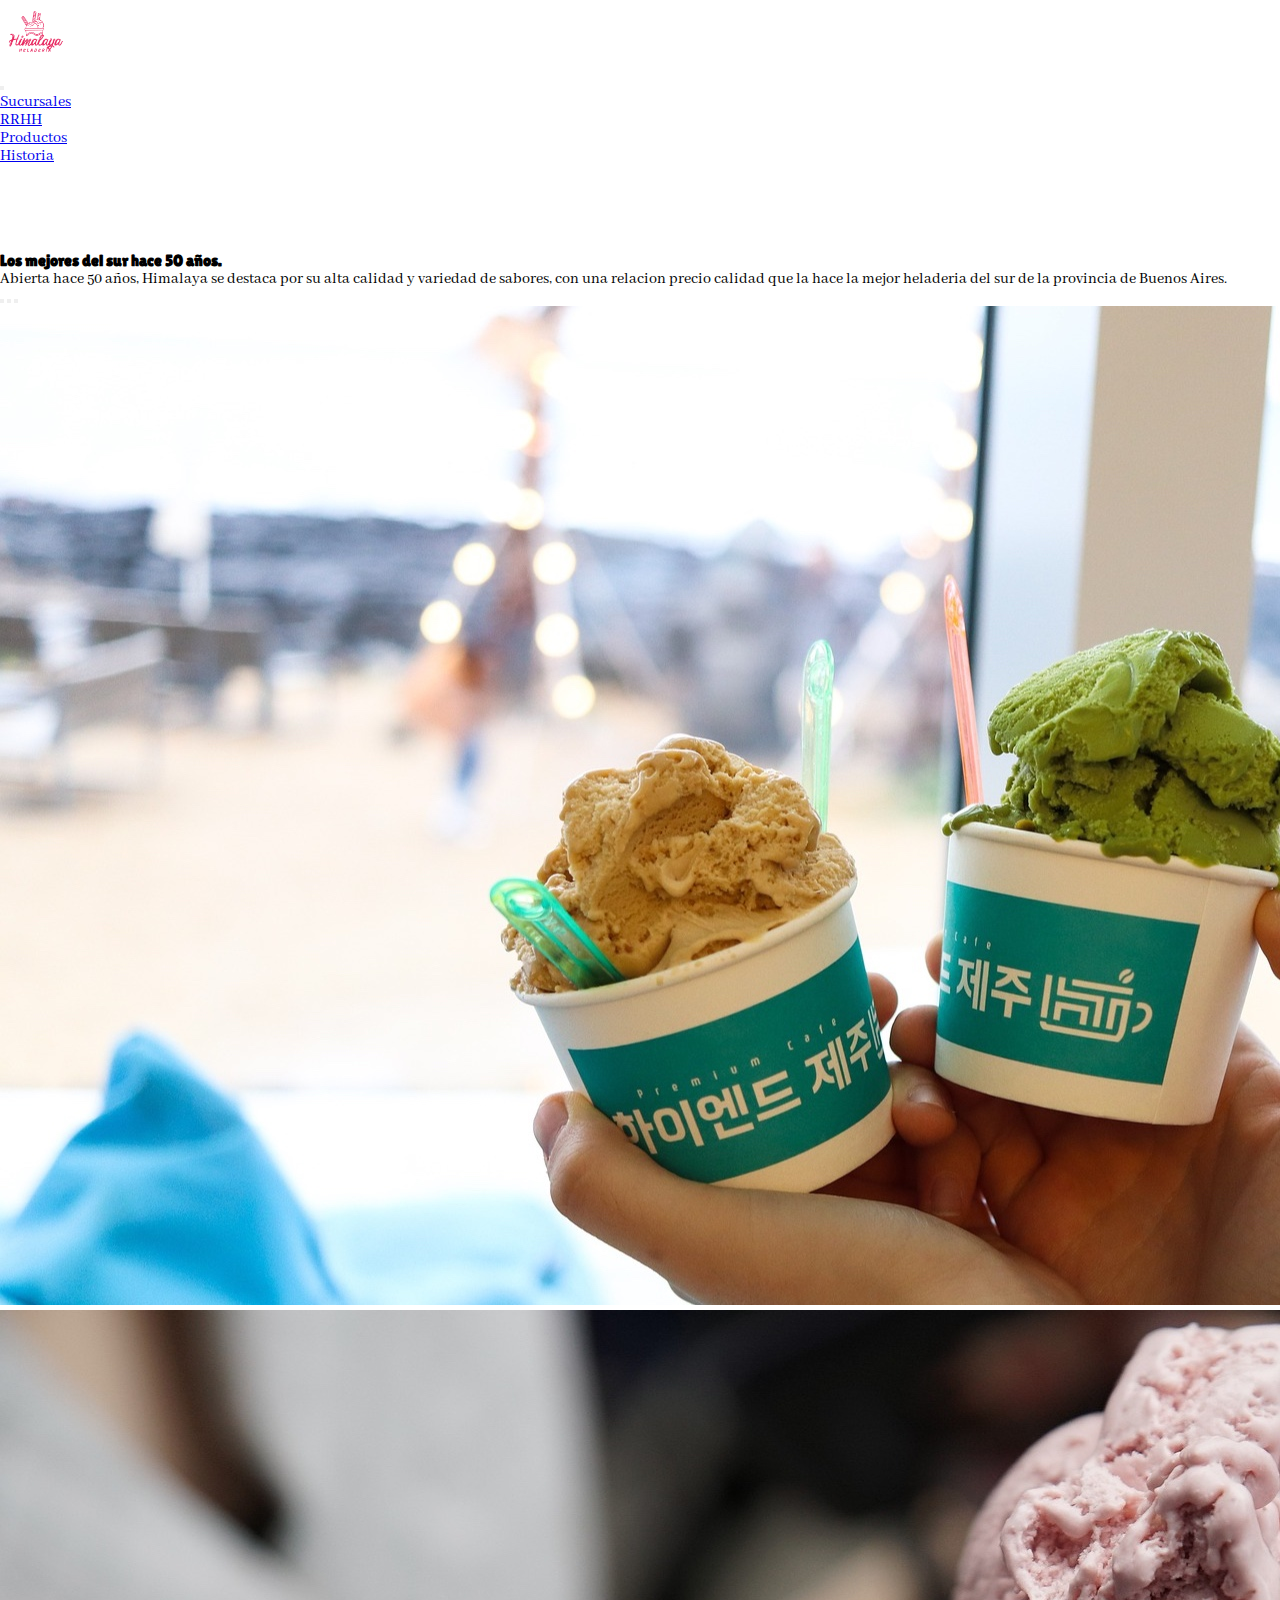
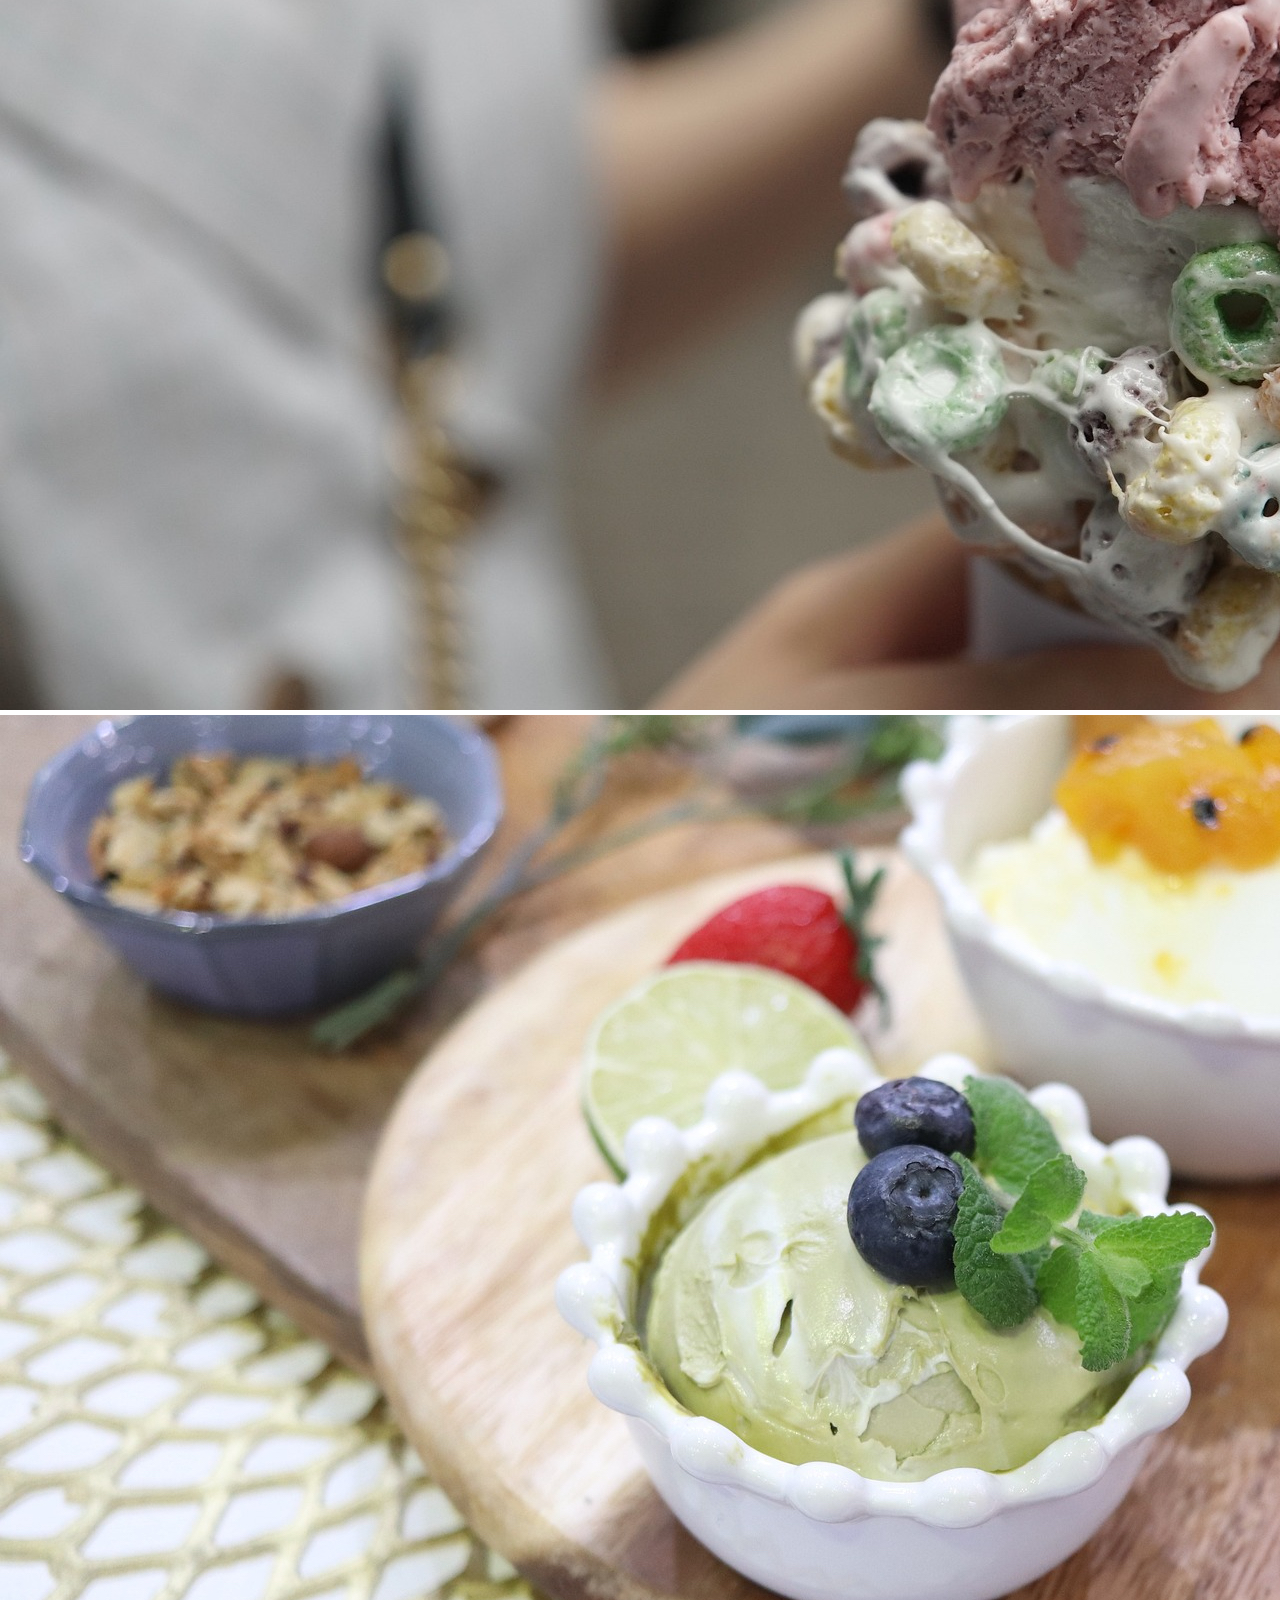
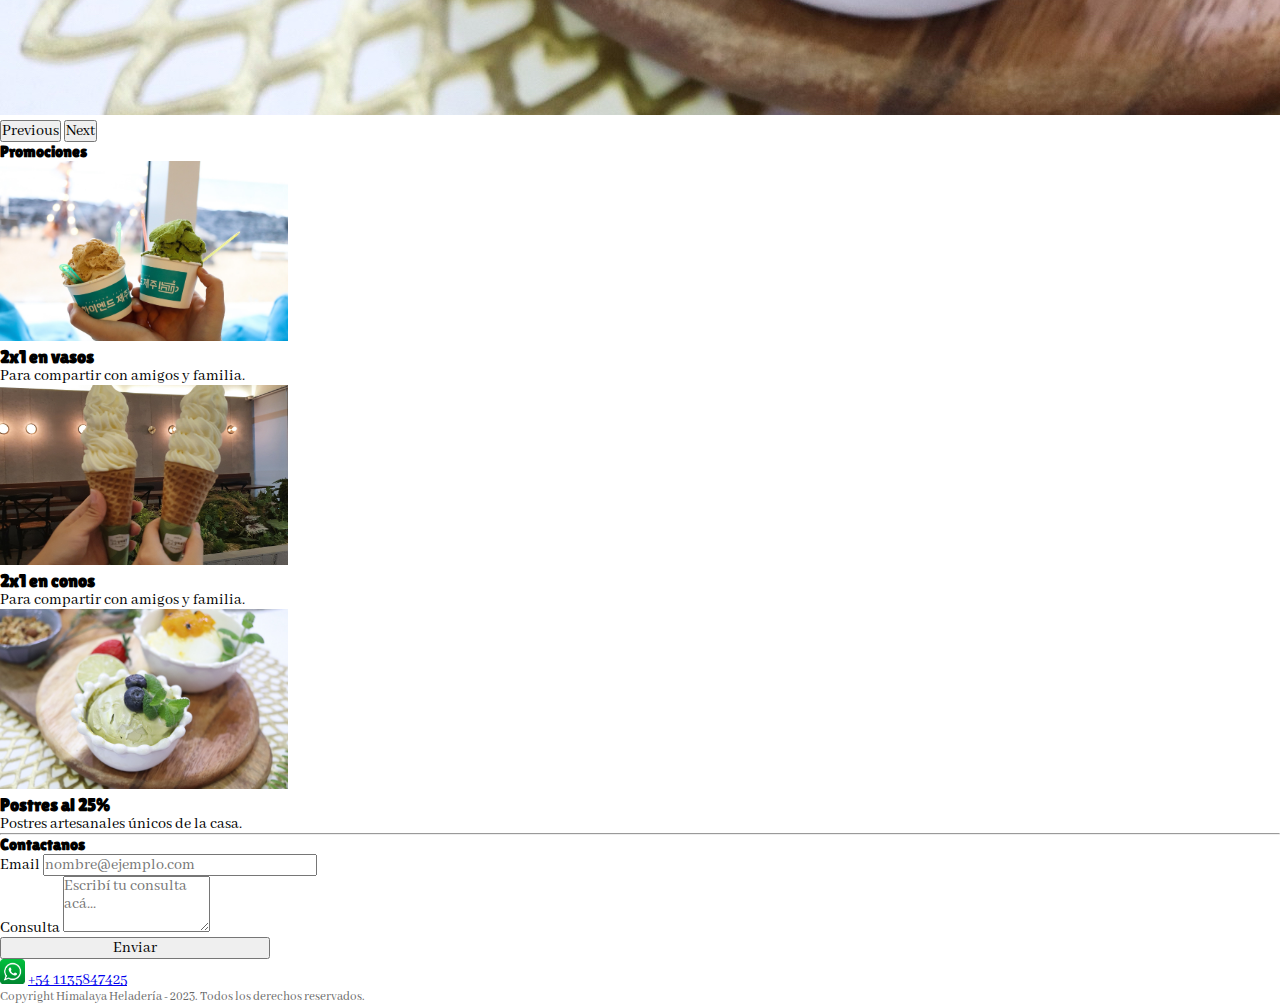
<file: index.html>
<!DOCTYPE html>
<html lang="es">

<head>
  <meta charset="UTF-8">
  <meta http-equiv="X-UA-Compatible" content="IE=edge">
  <meta name="viewport" content="width=device-width, initial-scale=1.0">
  <link rel="preconnect" href="https://fonts.googleapis.com">
  <link rel="preconnect" href="https://fonts.gstatic.com" crossorigin>
  <link href="https://fonts.googleapis.com/css2?family=Dancing+Script:wght@400;500&family=Kablammo&display=swap"
    rel="stylesheet">
  <!--Para ingresar esta fuente poner font-family: 'Dancing Script', cursive;
    font-family: 'Kablammo', cursive;-->
  <title>Himalaya</title>
  <link href="https://cdn.jsdelivr.net/npm/bootstrap@5.3.0/dist/css/bootstrap.min.css" rel="stylesheet"
    integrity="sha384-9ndCyUaIbzAi2FUVXJi0CjmCapSmO7SnpJef0486qhLnuZ2cdeRhO02iuK6FUUVM" crossorigin="anonymous">
  <link rel="stylesheet" href="./CSS/style.css">
</head>

<body>
  <header class="position-fixed w-100 z-3">
    <nav class="navbar navbar-expand-lg bg-body-tertiary">
      <div class="container-fluid">
        <div class="rounded-circle logo overflow-hidden">
          <a class="navbar-logo-link" href="./index.html">
            <img class="navbar-logo-img" src="./Images/logo.png" alt="Logo">
          </a>
        </div>
        <button class="navbar-toggler" type="button" data-bs-toggle="collapse" data-bs-target="#navbarNav"
          aria-controls="navbarNav" aria-expanded="false" aria-label="Toggle navigation">
          <span class="navbar-toggler-icon"></span>
        </button>
        <div class="collapse navbar-collapse justify-content-end" id="navbarNav">
          <ul class="navbar-nav">
            <li class="nav-item">
              <a class="nav-link sucursales" aria-current="page" href="./Pages/Sucursales.html">Sucursales</a>
            </li>
            <li class="nav-item">
              <a class="nav-link" href="./Pages/rrhh.html">RRHH</a>
            </li>
            <li class="nav-item">
              <a class="nav-link productos" href="./Pages/productos.html">Productos</a>
            </li>
            <li class="nav-item">
              <a class="nav-link Historia" href="./Pages/Historia.html">Historia</a>
            </li>
          </ul>
        </div>
      </div>
    </nav>
  </header>

  <main class="container padding-for-fixed-navbar">

    <!-- Sección presentación -->
    <section id="presentation" class="pt-5 mb-5">
      <h1 class="text-center mb-4">Los mejores del sur hace 50 años.</h1>
      <div class="d-flex flex-wrap w-100">
        <div class="col">
          <p class="fs-5">Abierta hace 50 años, Himalaya se destaca por su alta calidad y variedad de sabores, con una
            relacion precio calidad que la hace la mejor heladeria del sur de la provincia de Buenos Aires.</p>
        </div>
      </div>
    </section>

    <!-- Carrusel Bootstrap -->
    <section id="carousel-home" class="mb-5">
      <div id="carouselExampleIndicators" class="carousel slide">
        <div class="carousel-indicators">
          <button type="button" data-bs-target="#carouselExampleIndicators" data-bs-slide-to="0" class="active"
            aria-current="true" aria-label="Slide 1"></button>
          <button type="button" data-bs-target="#carouselExampleIndicators" data-bs-slide-to="1"
            aria-label="Slide 2"></button>
          <button type="button" data-bs-target="#carouselExampleIndicators" data-bs-slide-to="2"
            aria-label="Slide 3"></button>
        </div>
        <div class="carousel-inner rounded-5">
          <div class="carousel-item active">
            <img src="./Images/ice-cream-1.jpg" class="d-block w-100" alt="...">
          </div>
          <div class="carousel-item">
            <img src="./Images/ice-cream-2.jpg" class="d-block w-100" alt="...">
          </div>
          <div class="carousel-item">
            <img src="./Images/dessert-ice-cream.jpg" class="d-block w-100" alt="...">
          </div>
        </div>
        <button class="carousel-control-prev" type="button" data-bs-target="#carouselExampleIndicators"
          data-bs-slide="prev">
          <span class="carousel-control-prev-icon" aria-hidden="true"></span>
          <span class="visually-hidden">Previous</span>
        </button>
        <button class="carousel-control-next" type="button" data-bs-target="#carouselExampleIndicators"
          data-bs-slide="next">
          <span class="carousel-control-next-icon" aria-hidden="true"></span>
          <span class="visually-hidden">Next</span>
        </button>
      </div>
    </section>

    <!-- Promociones -->
    <section id="promotions" class="mb-5">
      <h2 class="mb-4">Promociones</h2>
      <div class="d-flex flex-wrap justify-content-center gap-4">
        <!-- Item promo -->
        <div class="card col col-4" style="width: 18rem;">
          <img src="./Images/ice-cream-1.jpg" class="card-img-top" alt="...">
          <div class="card-body">
            <h3 class="card-title">2x1 en vasos</h3>
            <p class="card-text">Para compartir con amigos y familia.</p>
          </div>
        </div>
        <!-- Item promo -->
        <div class="card col col-4" style="width: 18rem;">
          <img src="./Images/ice-cream-3.jpg" class="card-img-top" alt="...">
          <div class="card-body">
            <h3 class="card-title">2x1 en conos</h3>
            <p class="card-text">Para compartir con amigos y familia.</p>
          </div>
        </div>
        <!-- Item promo -->
        <div class="card col col-4" style="width: 18rem;">
          <img src="./Images/dessert-ice-cream.jpg" class="card-img-top" alt="...">
          <div class="card-body">
            <h3 class="card-title">Postres al 25%</h3>
            <p class="card-text">Postres artesanales únicos de la casa.</p>
          </div>
        </div>
      </div>
    </section>
    <hr class="mt-5 mb-5">
    <section id="contact" class="mb-5 max-width-900 m-auto">
      <h2 class="contactanos mb-4">Contactanos</h2>
      <form action="Consultas.php" class="Consultas">
        <div class="mb-3">
          <label for="exampleFormControlInput1" class="form-label">Email
          </label>
          <input type="email" class="form-control" id="exampleFormControlInput1" placeholder="nombre@ejemplo.com">
        </div>
        <div class="mb-3">
          <label for="exampleFormControlTextarea1" class="form-label">Consulta</label>
          <textarea class="form-control" placeholder="Escribí tu consulta acá..." ="exampleFormControlTextarea1" rows="3"></textarea>
        </div>
        <div>
          <input class="btn btn-primary" type="submit" value="Enviar">
        </div>
      </form>
    </section>
  </main>
  <footer class="p-3 border-top">
    <div class="d-flex flex-wrap">
      <div class="col-12 col-md-6">
        <div class="d-inline">
          <img src="./Images/whatsapp.jpg" alt="whatsapp" class="whatsapp">
          <a href="https://api.whatsapp.com/send/?phone=5491136248456&text&type=phone_number&app_absent=0"
            class="d-inline">
            +54 1135847425
          </a>
        </div>
      </div>
      <div class="col-12 col-md-6">
        <p class="copyright m-0 text-end">Copyright Himalaya Heladería - 2023. Todos los derechos reservados.</p>
      </div>
    </div>
  </footer>
  <script src="https://cdn.jsdelivr.net/npm/bootstrap@5.3.0/dist/js/bootstrap.bundle.min.js"
    integrity="sha384-geWF76RCwLtnZ8qwWowPQNguL3RmwHVBC9FhGdlKrxdiJJigb/j/68SIy3Te4Bkz"
    crossorigin="anonymous"></script>
</body>
</html>
</file>
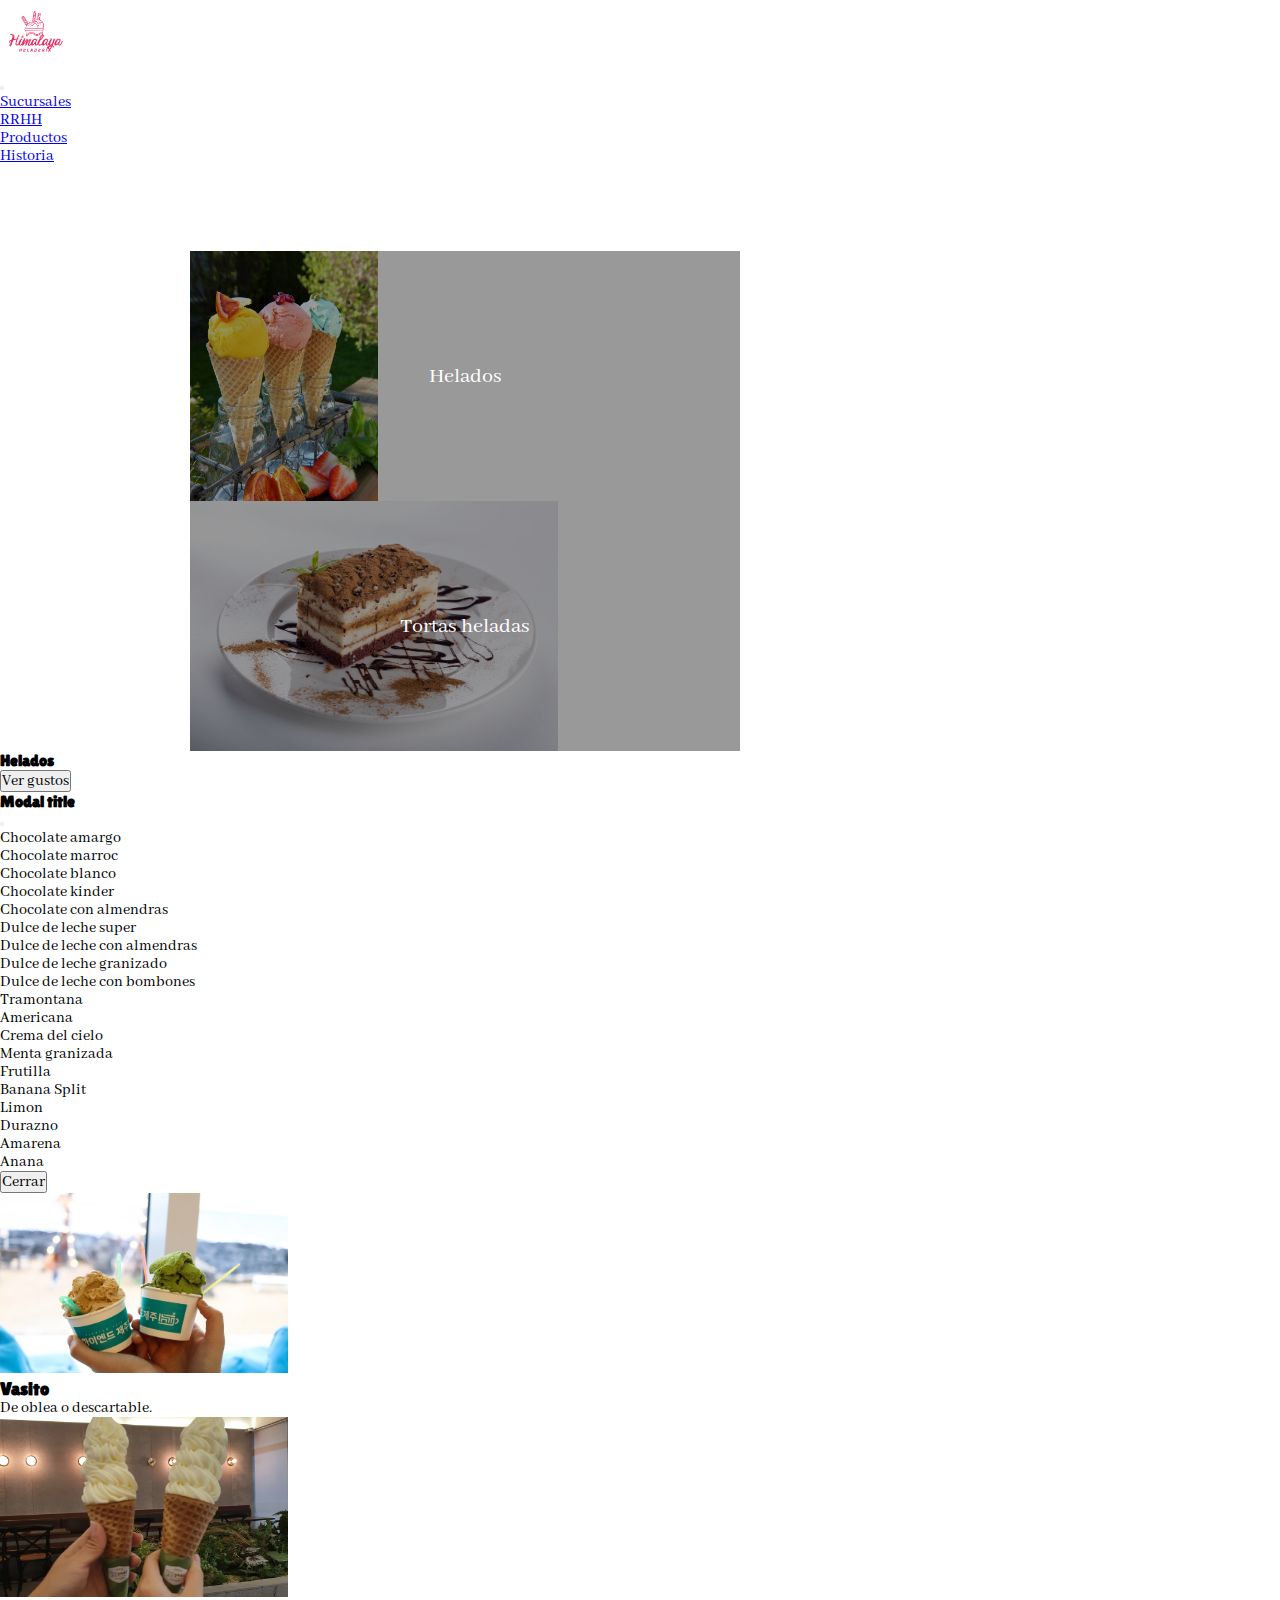
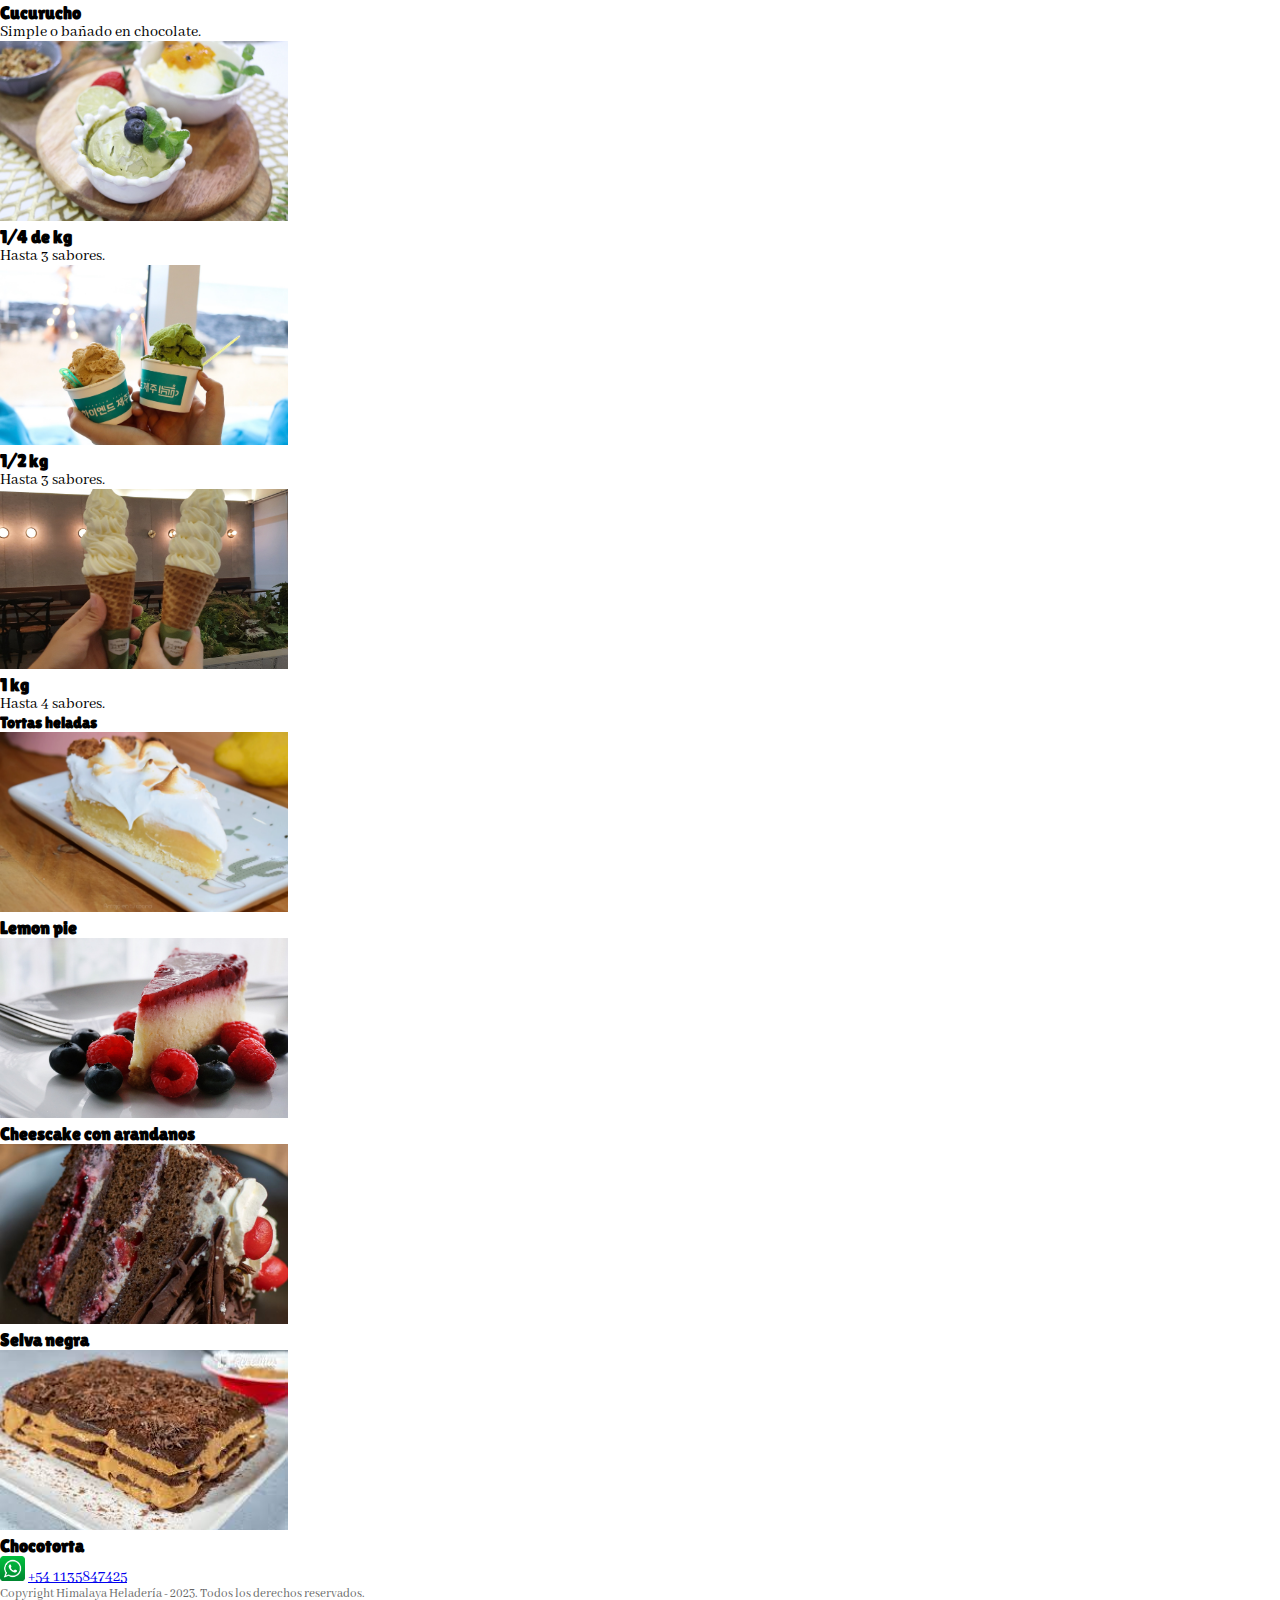
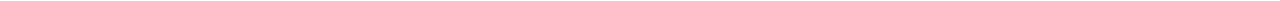
<file: Pages/productos.html>
<!DOCTYPE html>
<html lang="es">

<head>
  <meta charset="UTF-8">
  <meta http-equiv="X-UA-Compatible" content="IE=edge">
  <meta name="viewport" content="width=device-width, initial-scale=1.0">
  <link rel="preconnect" href="https://fonts.googleapis.com">
  <link rel="preconnect" href="https://fonts.gstatic.com" crossorigin>
  <link href="https://fonts.googleapis.com/css2?family=Dancing+Script:wght@400;500&family=Kablammo&display=swap"
    rel="stylesheet">
  <!--Para ingresar esta fuente poner font-family: 'Dancing Script', cursive;
    font-family: 'Kablammo', cursive;-->
  <link href="https://cdn.jsdelivr.net/npm/bootstrap@5.3.0/dist/css/bootstrap.min.css" rel="stylesheet"
    integrity="sha384-9ndCyUaIbzAi2FUVXJi0CjmCapSmO7SnpJef0486qhLnuZ2cdeRhO02iuK6FUUVM" crossorigin="anonymous">
  <link rel="stylesheet" href="../CSS/style.css">
  <title>Productos</title>
</head>

<body>
  <header class="position-fixed w-100 z-3">
    <nav class="navbar navbar-expand-lg bg-body-tertiary">
      <div class="container-fluid">
        <div class="rounded-circle logo overflow-hidden">
          <a class="navbar-logo-link" href="../index.html">
            <img class="navbar-logo-img" src="../Images/logo.png" alt="Logo">
          </a>
        </div>
        <button class="navbar-toggler" type="button" data-bs-toggle="collapse" data-bs-target="#navbarNav"
          aria-controls="navbarNav" aria-expanded="false" aria-label="Toggle navigation">
          <span class="navbar-toggler-icon"></span>
        </button>
        <div class="collapse navbar-collapse justify-content-end" id="navbarNav">
          <ul class="navbar-nav">
            <li class="nav-item">
              <a class="nav-link sucursales" aria-current="page" href="./Sucursales.html">Sucursales</a>
            </li>
            <li class="nav-item">
              <a class="nav-link" href="./rrhh.html">RRHH</a>
            </li>
            <li class="nav-item">
              <a class="nav-link productos" href="./productos.html">Productos</a>
            </li>
            <li class="nav-item">
              <a class="nav-link Historia" href="./Historia.html">Historia</a>
            </li>
          </ul>
        </div>
      </div>
    </nav>
  </header>
  <main class="padding-for-fixed-navbar">
    <!-- Categories -->
    <section id="categories" class="d-flex mb-5 justify-content-evenly">
      <div class="category col-6 me-md-2 overflow-hidden">
        <a class="category-link" href="#helados">
          <div class="category-title">Helados</div>
          <img class="w-100" src="../Images/ice-cream-cat.jpg" alt="">
        </a>
      </div>
      <div class="category col-6 ms-md-2 overflow-hidden">
        <a class="category-link" href="#tortas-heladas">
          <div class="category-title">Tortas heladas</div>
          <img class="w-100" src="../Images/torta-helada.jpg" alt="">
        </a>
      </div>
    </section>
    <!-- Productos -->
    <section id="product-list" class="mb-5">
      <div id="helados" class="pt-5 pb-5">
        <div class="d-flex justify-content-center gap-5 m-auto">
          <div class="title-container">
            <h2 class="mb-4 text-center">Helados</h2>
          </div>
          <div class="modal-container">
            <!-- Button trigger modal -->
            <button type="button" class="btn btn-primary" data-bs-toggle="modal" data-bs-target="#exampleModal">
              Ver gustos
            </button>
            <!-- Modal -->
            <div class="modal fade" id="exampleModal" tabindex="-1" aria-labelledby="exampleModalLabel"
              aria-hidden="true">
              <div class="modal-dialog">
                <div class="modal-content">
                  <div class="modal-header">
                    <h1 class="modal-title fs-5" id="exampleModalLabel">Modal title</h1>
                    <button type="button" class="btn-close" data-bs-dismiss="modal" aria-label="Close"></button>
                  </div>
                  <div class="modal-body">
                    <ul>
                      <li>Chocolate amargo</li>
                      <li>Chocolate marroc</li>
                      <li>Chocolate blanco</li>
                      <li>Chocolate kinder</li>
                      <li>Chocolate con almendras</li>
                      <li>Dulce de leche super </li>
                      <li>Dulce de leche con almendras</li>
                      <li>Dulce de leche granizado</li>
                      <li>Dulce de leche con bombones</li>
                      <li>Tramontana</li>
                      <li>Americana</li>
                      <li>Crema del cielo</li>
                      <li>Menta granizada</li>
                      <li>Frutilla</li>
                      <li>Banana Split</li>
                      <li>Limon</li>
                      <li>Durazno</li>
                      <li>Amarena</li>
                      <li>Anana</li>
                    </ul>
                  </div>
                  <div class="modal-footer">
                    <button type="button" class="btn btn-secondary" data-bs-dismiss="modal">Cerrar</button>
                  </div>
                </div>
              </div>
            </div>
          </div>
        </div>

        <div id="scroll-cards" class="d-flex overflow-scroll ps-3 pe-3 shadow-sm">
          <!-- Item -->
          <div class="card col col-4" style="width: 18rem;">
            <img src="../Images/ice-cream-1.jpg" class="card-img-top" alt="...">
            <div class="card-body">
              <h3 class="card-title">Vasito</h3>
              <p class="card-text">De oblea o descartable.</p>
            </div>
          </div>
          <!-- Item -->
          <div class="card col col-4" style="width: 18rem;">
            <img src="../Images/ice-cream-3.jpg" class="card-img-top" alt="...">
            <div class="card-body">
              <h3 class="card-title">Cucurucho</h3>
              <p class="card-text">Simple o bañado en chocolate.</p>
            </div>
          </div>
          <!-- Item -->
          <div class="card col col-4" style="width: 18rem;">
            <img src="../Images/dessert-ice-cream.jpg" class="card-img-top" alt="...">
            <div class="card-body">
              <h3 class="card-title">1/4 de kg</h3>
              <p class="card-text">Hasta 3 sabores.</p>
            </div>
          </div>
          <!-- Item -->
          <div class="card col col-4" style="width: 18rem;">
            <img src="../Images/ice-cream-1.jpg" class="card-img-top" alt="...">
            <div class="card-body">
              <h3 class="card-title">1/2 kg</h3>
              <p class="card-text">Hasta 3 sabores.</p>
            </div>
          </div>
          <!-- Item -->
          <div class="card col col-4" style="width: 18rem;">
            <img src="../Images/ice-cream-3.jpg" class="card-img-top" alt="...">
            <div class="card-body">
              <h3 class="card-title">1 kg</h3>
              <p class="card-text">Hasta 4 sabores.</p>
            </div>
          </div>
        </div>
      </div>

      <div id="tortas-heladas" class="pt-5 pb-5">
        <h2 class="mb-4 text-center w-100">Tortas heladas</h2>
        <div class="d-flex flex-wrap justify-content-center gap-4">
          <!-- Item -->
          <div class="card col col-4" style="width: 18rem;">
            <img src="../Images/lemon-pie.webp" class="card-img-top" alt="...">
            <div class="card-body">
              <h3 class="card-title">Lemon pie</h3>
            </div>
          </div>
          <!-- Item -->
          <div class="card col col-4" style="width: 18rem;">
            <img src="../Images/cheesecake.jpg" class="card-img-top" alt="...">
            <div class="card-body">
              <h3 class="card-title">Cheescake con arandanos</h3>
            </div>
          </div>
          <!-- Item -->
          <div class="card col col-4" style="width: 18rem;">
            <img src="../Images/selvanegra.jpeg" class="card-img-top" alt="...">
            <div class="card-body">
              <h3 class="card-title">Selva negra</h3>
            </div>
          </div>
          <!-- Item -->
          <div class="card col col-4" style="width: 18rem;">
            <img src="../Images/chocotorta.jpeg" class="card-img-top" alt="...">
            <div class="card-body">
              <h3 class="card-title">Chocotorta</h3>
            </div>
          </div>
        </div>
      </div>
    </section>
  </main>
  <footer class="p-3 border-top">
    <div class="d-flex flex-wrap">
      <div class="col-12 col-md-6">
        <div class="d-inline">
          <img src="../Images/whatsapp.jpg" alt="whatsapp" class="whatsapp">
          <a href="https://api.whatsapp.com/send/?phone=5491136248456&text&type=phone_number&app_absent=0"
            class="d-inline">
            +54 1135847425
          </a>
        </div>
      </div>
      <div class="col-12 col-md-6">
        <p class="copyright m-0 text-end">Copyright Himalaya Heladería - 2023. Todos los derechos reservados.</p>
      </div>
    </div>
  </footer>
  <script src="https://cdn.jsdelivr.net/npm/bootstrap@5.3.0/dist/js/bootstrap.bundle.min.js"
    integrity="sha384-geWF76RCwLtnZ8qwWowPQNguL3RmwHVBC9FhGdlKrxdiJJigb/j/68SIy3Te4Bkz"
    crossorigin="anonymous"></script>
</body>

</html>
</file>
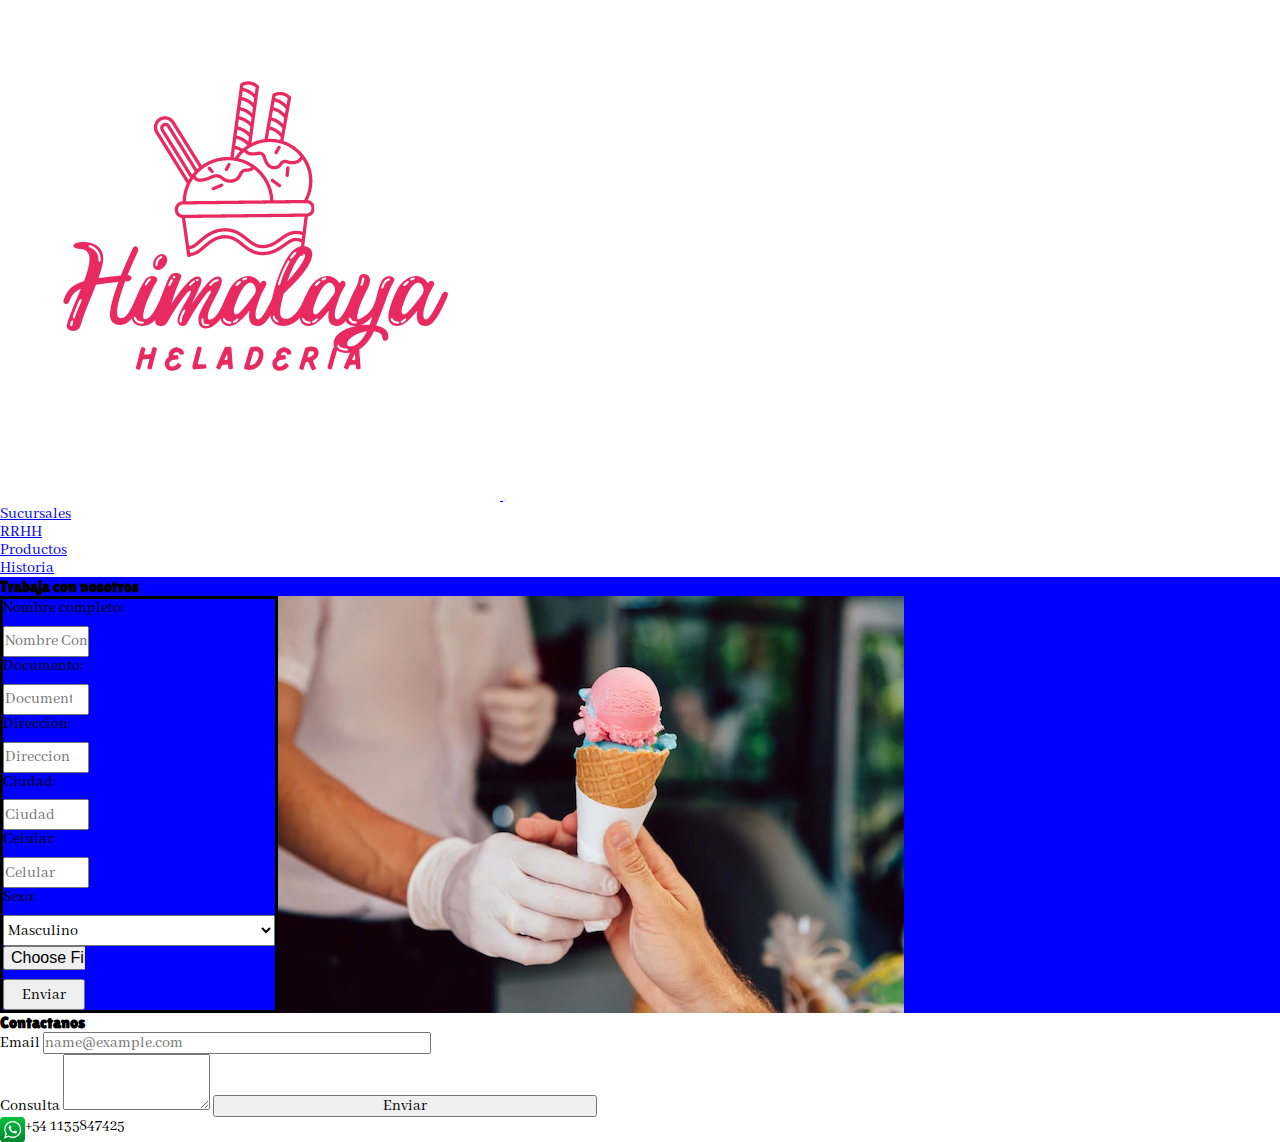
<file: Pages/rrhh.html>
<!DOCTYPE html>
<html lang="es">
<head>
    <meta charset="UTF-8">
    <meta http-equiv="X-UA-Compatible" content="IE=edge">
    <meta name="viewport" content="width=device-width, initial-scale=1.0">
    <link rel="preconnect" href="https://fonts.googleapis.com">
    <link rel="preconnect" href="https://fonts.gstatic.com" crossorigin>
    <link href="https://fonts.googleapis.com/css2?family=Dancing+Script:wght@400;500&family=Kablammo&display=swap" rel="stylesheet">
    <!--Para ingresar esta fuente poner font-family: 'Dancing Script', cursive;
    font-family: 'Kablammo', cursive;-->
    <link href="https://cdn.jsdelivr.net/npm/bootstrap@5.3.0/dist/css/bootstrap.min.css" rel="stylesheet" integrity="sha384-9ndCyUaIbzAi2FUVXJi0CjmCapSmO7SnpJef0486qhLnuZ2cdeRhO02iuK6FUUVM" crossorigin="anonymous">
    <link rel="stylesheet" href="../CSS/style.css">
    <title>rr.hh</title>
</head>
<body>
    <header>
      <nav class="navbar bg-dark border-bottom border-bottom-dark" data-bs-theme="dark">
        <div class="container-fluid">
          <a class="navbar-brand" href="../index.html"><img src="../Images/logo.png" alt="Logo" class="Logo"> <!--Logo de la heladeria-->
          </a>
           <button class="navbar-toggler" type="button" data-bs-toggle="collapse" data-bs-target="#navbarSupportedContent" aria-controls="navbarSupportedContent" aria-expanded="false" aria-label="Toggle navigation">
            <span class="navbar-toggler-icon"></span>
           </button>
          <div class="collapse navbar-collapse" id="navbarSupportedContent">
            <ul class="navbar-nav me-auto mb-2 mb-lg-0">
              <li class="nav-item">
                <a class="nav-link sucursales" aria-current="page" href="./Sucursales.html">Sucursales</a>
              </li>
              <li class="nav-item">
                <a class="nav-link" href="./rrhh.html">RRHH</a>
              </li>
              <li class="nav-item dropdown">
                <a class="nav-link productos" href="./productos.html">
                  Productos
                </a>
              </li>
              <li class="nav-item">
                <a class="nav-link Historia" href="./Historia.html">Historia</a>
              </li>
            </ul> 
          </div>
        </div>
      </nav>
    </header>
     <main class="mrrhh">
      <h1 class="trabaja">Trabaja con nosotros</h1>
     <div class="forim">
      <form action="form.php" method="post" class="cv"> 
        <label for="">Nombre completo:</label>
        <input type="text" placeholder="Nombre Completo">
        <label for="">Documento:</label>
        <input type="number" placeholder="Documento">
        <label for="">Direccion:</label>
        <input type="text" placeholder="Direccion">
        <label for="">Ciudad:</label>
        <input type="text" placeholder="Ciudad">
        <label for="">Celular:</label>
        <input type="number" placeholder="Celular">
        <label for="">Sexo:</label>
        <select name="Sexo" id="Sexo">
         <option value="Masculino">Masculino</option>
         <option value="Femenino">Femenino</option>
        </select>
        <input type="file" name="MyFile" id="myfile">
        <input type="button" value="Enviar"> 
      </form>
      <img src="../Images/heladero.jpg" alt="heladero">
     </div>
     </main>
     <footer>
      <h4 class="contactanos">Contactanos</h4>
      <form action="Consultas.php" class="Consultas">
        <div class="mb-3">
          <label for="exampleFormControlInput1" class="form-label">Email
          </label>
          <input type="email" class="form-control" id="exampleFormControlInput1" placeholder="name@example.com">
        </div>
        <div class="mb-3">
        <label for="exampleFormControlTextarea1" class="form-label">Consulta</label>
        <textarea class="form-control" id="exampleFormControlTextarea1" rows="3"></textarea>
        <input type="submit" value="Enviar">
        </div>
      </form>
      <div class="numero">
      <img src="../Images/whatsapp.jpg" alt="whatsapp" class="whatsapp">
      <p>
        +54 1135847425
      </p>
      </div>
     </footer>    
  <script src="https://cdn.jsdelivr.net/npm/bootstrap@5.3.0/dist/js/bootstrap.bundle.min.js" integrity="sha384-geWF76RCwLtnZ8qwWowPQNguL3RmwHVBC9FhGdlKrxdiJJigb/j/68SIy3Te4Bkz" crossorigin="anonymous"></script>
</body>
</html>
</file>
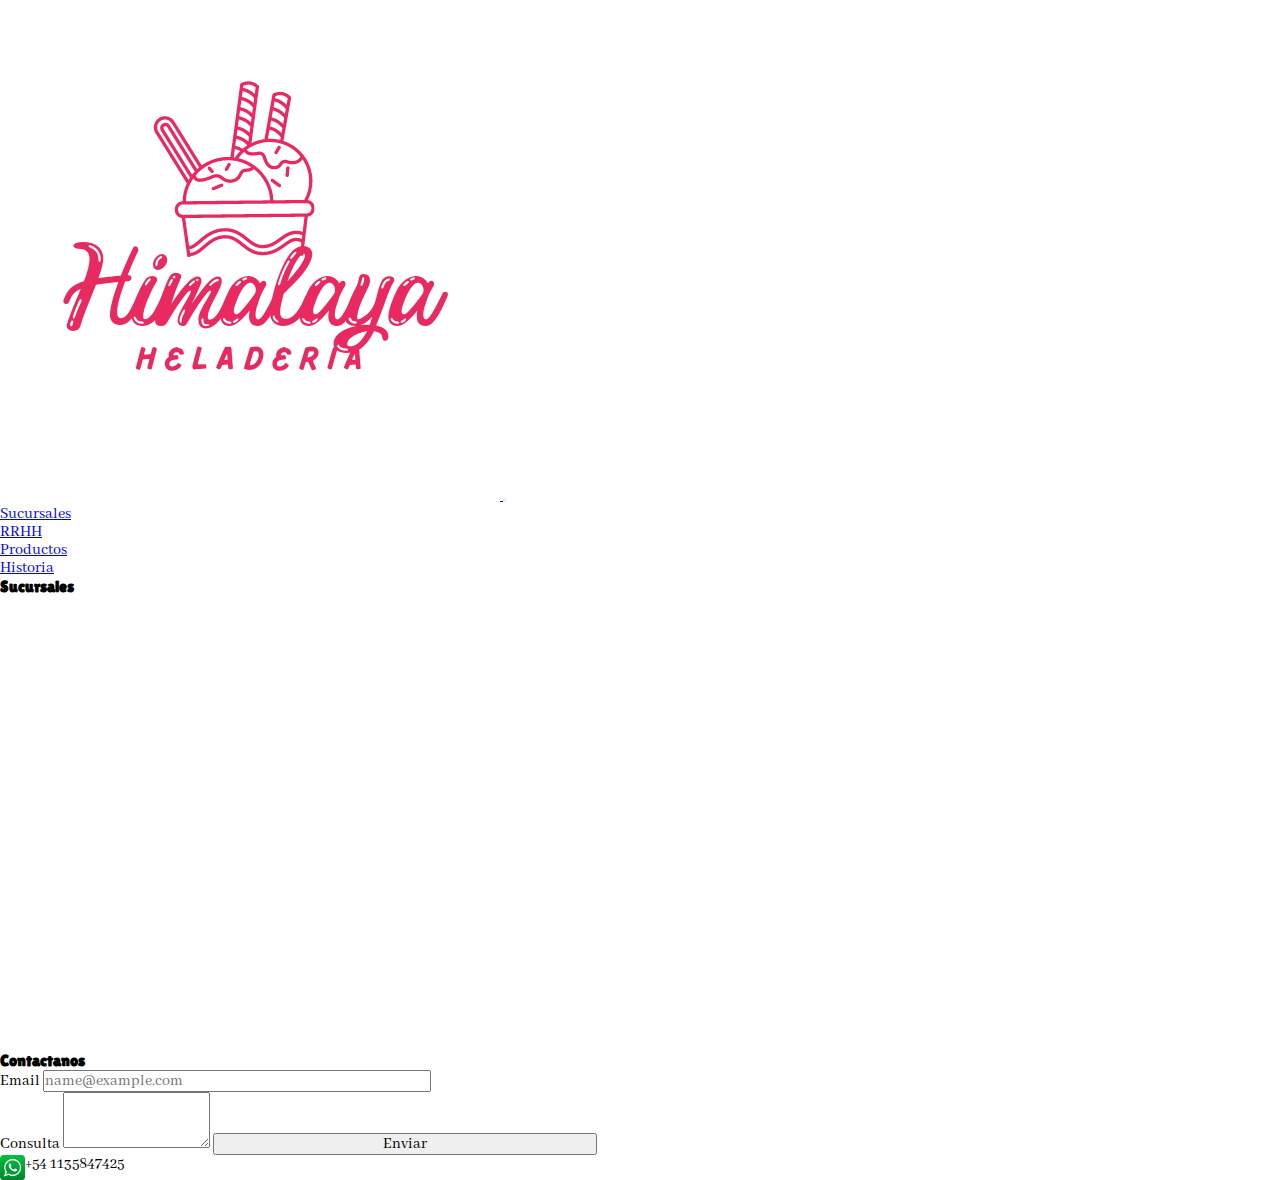
<file: Pages/Sucursales.html>
<!DOCTYPE html>
<html lang="es">

<head>
  <meta charset="UTF-8">
  <meta http-equiv="X-UA-Compatible" content="IE=edge">
  <meta name="viewport" content="width=device-width, initial-scale=1.0">
  <link rel="preconnect" href="https://fonts.googleapis.com">
  <link rel="preconnect" href="https://fonts.gstatic.com" crossorigin>
  <link href="https://fonts.googleapis.com/css2?family=Dancing+Script:wght@400;500&family=Kablammo&display=swap"
    rel="stylesheet">
  <!--Para ingresar esta fuente poner font-family: 'Dancing Script', cursive;
    font-family: 'Kablammo', cursive;-->
  <link href="https://cdn.jsdelivr.net/npm/bootstrap@5.3.0/dist/css/bootstrap.min.css" rel="stylesheet"
    integrity="sha384-9ndCyUaIbzAi2FUVXJi0CjmCapSmO7SnpJef0486qhLnuZ2cdeRhO02iuK6FUUVM" crossorigin="anonymous">
  <link rel="stylesheet" href="../CSS/style.css">
  <title>Sucursales</title>
</head>

<body>
  <header>
    <nav class="navbar bg-dark border-bottom border-bottom-dark" data-bs-theme="dark">
      <div class="container-fluid">
        <a class="navbar-brand" href="../index.html"><img src="../Images/logo.png" alt="Logo" class="Logo">
          <!--Logo de la heladeria-->
        </a>
        <button class="navbar-toggler" type="button" data-bs-toggle="collapse" data-bs-target="#navbarSupportedContent"
          aria-controls="navbarSupportedContent" aria-expanded="false" aria-label="Toggle navigation">
          <span class="navbar-toggler-icon"></span>
        </button>
        <div class="collapse navbar-collapse" id="navbarSupportedContent">
          <ul class="navbar-nav me-auto mb-2 mb-lg-0">
            <li class="nav-item">
              <a class="nav-link sucursales" aria-current="page" href="./Sucursales.html">Sucursales</a>
            </li>
            <li class="nav-item">
              <a class="nav-link" href="./rrhh.html">RRHH</a>
            </li>
            <li class="nav-item dropdown">
              <a class="nav-link productos" href="./productos.html">
                Productos
              </a>
            </li>
            <li class="nav-item">
              <a class="nav-link Historia" href="./Historia.html">Historia</a>
            </li>
          </ul>
        </div>
      </div>
    </nav>
  </header>
  <main>
    <h1>Sucursales</h1>
    <iframe
      src="https://www.google.com/maps/embed?pb=!1m14!1m12!1m3!1d3280.0288455878026!2d-58.31470246534149!3d-34.70445237811538!2m3!1f0!2f0!3f0!3m2!1i1024!2i768!4f13.1!5e0!3m2!1ses-419!2sar!4v1686627688031!5m2!1ses-419!2sar"
      width="600" height="450" style="border:0;" allowfullscreen="" loading="lazy"
      referrerpolicy="no-referrer-when-downgrade"></iframe>
      <h4 class="contactanos">Contactanos</h4>
      <form action="Consultas.php" class="Consultas">
        <div class="mb-3">
          <label for="exampleFormControlInput1" class="form-label">Email
          </label>
          <input type="email" class="form-control" id="exampleFormControlInput1" placeholder="name@example.com">
        </div>
        <div class="mb-3">
          <label for="exampleFormControlTextarea1" class="form-label">Consulta</label>
          <textarea class="form-control" id="exampleFormControlTextarea1" rows="3"></textarea>
          <input type="submit" value="Enviar">
        </div>
      </form>
  </main>
  <footer>
    <div class="numero">
      <img src="../Images/whatsapp.jpg" alt="whatsapp" class="whatsapp">
      <p>
        +54 1135847425
      </p>
    </div>
  </footer>
  <script src="https://cdn.jsdelivr.net/npm/bootstrap@5.3.0/dist/js/bootstrap.bundle.min.js"
    integrity="sha384-geWF76RCwLtnZ8qwWowPQNguL3RmwHVBC9FhGdlKrxdiJJigb/j/68SIy3Te4Bkz"
    crossorigin="anonymous"></script>
</body>

</html>
</file>
<file: CSS/style.css>
@import url('https://fonts.googleapis.com/css2?family=Lilita+One&display=swap');
@import url('https://fonts.googleapis.com/css2?family=Abhaya+Libre:wght@400;500;600;700;800&display=swap');

* {
    margin: 0;
    padding: 0;
    font-size: 16px;
    font-family: 'Abhaya Libre', serif;
}

h1,
h2,
h3,
h4,
h5 {
    font-family: 'Lilita One', cursive;
}


/*Logo de la pagina*/

.navbar-logo-img {
    width: 100%;
    height: auto;
    max-width: 70px;
}

@media (max-width:767px) {
    .navbar-logo-img {
        max-width: 50px;
    }
}

.himalaya {
    /* width: 600px; */
    border: solid blue;
}

footer {
    height: 10%;
    /* background-color: rgb(5, 5, 5); */
    display: flex;
    flex-direction: column;
}

.whatsapp {
    width: 25px;
    height: 25px;
}

/*Logo de whatsapp*/

.Gustos {
    text-align: center;
}

/*Encabezado de los gustos de helados*/
.Tortas {
    text-align: center;
}

/*Encabezado de las tortas*/
.productosmain {
    background-color: brown;

}

.padding-for-fixed-navbar{
    padding-top: 86px;
}

/*Input myfile del formulario de rrhh*/
.parrim {
    display: flex;
}

#carouselExample {
    height: 5%;
}

.paleta {
    height: 30%;
}

.tortahelada {
    height: 30%;
}

.consultas {
    display: flex;
    justify-content: start;
}

.numero {
    display: flex;
}

.mrrhh {
    background-color: blue;
}

.cv {
    border: solid;
    display: grid
}

input {
    width: 30%;
}

.forim {
    display: flex;
}

.lista-gustos {
    display: flex;
    justify-content: space-around;
}

.nuestrosproductos {
    text-align: center;
}

.contenedor-carrusel {
    width: 50%;
    height: 50%;
}

.historia-imagen {
    display: flex;
}

.max-height-vh-100 {
    height: 100vh;
}

.max-height-vh-80 {
    height: 80vh;
}

.max-height-vh-70 {
    height: 70vh;
}

.max-height-vh-60 {
    height: 60vh;
}

.max-height-vh-50 {
    height: 50vh;
}

.max-height-vh-40 {
    height: 40vh;
}

.max-height-vh-30 {
    height: 30vh;
}

span.carousel-control-prev-icon,
span.carousel-control-next-icon {
    border-radius: 4px;
    background-color: rgb(0 0 0 / 18%);
    background-size: 57%;
}

.copyright{
    font-size: 13px;
    opacity: 0.6;
}

/* Custom sizes */
.max-width-900{
    max-width: 900px;
}

/* Custom bootstrap */
.card img{
    height: 180px;
    width: 100%;
    object-fit: cover;
}

.card-title{
    font-size: 18px;
}

#scroll-cards .card{
    border: 0;
    border-radius: 0;
}

#scroll-cards .card-img, #scroll-cards .card-img-top{
    border: 0;
    border-radius: 0;
}

/* Section Category */
#categories{
    width: 100%;
    max-width: 900px;
    overflow: hidden;
    margin: auto;
}

.category{
    position: relative;
    height: 250px;
    max-width: 550px;
}

.category-title{
    position: absolute;
    display: flex;
    justify-content: center;
    width: 100%;
    height: 100%;
    align-items: center;
    color: #ffffff;
    font-size: 22px;
    background: rgba(0, 0, 0, 0.4);
    transition: 0.2s;
}

.category-title:hover{
    background: rgba(0, 0, 0, 0);
    transition: 0.2s;
}

.category img{
    height: 100%;
    width: auto;
    object-fit: cover;
}
</file>
